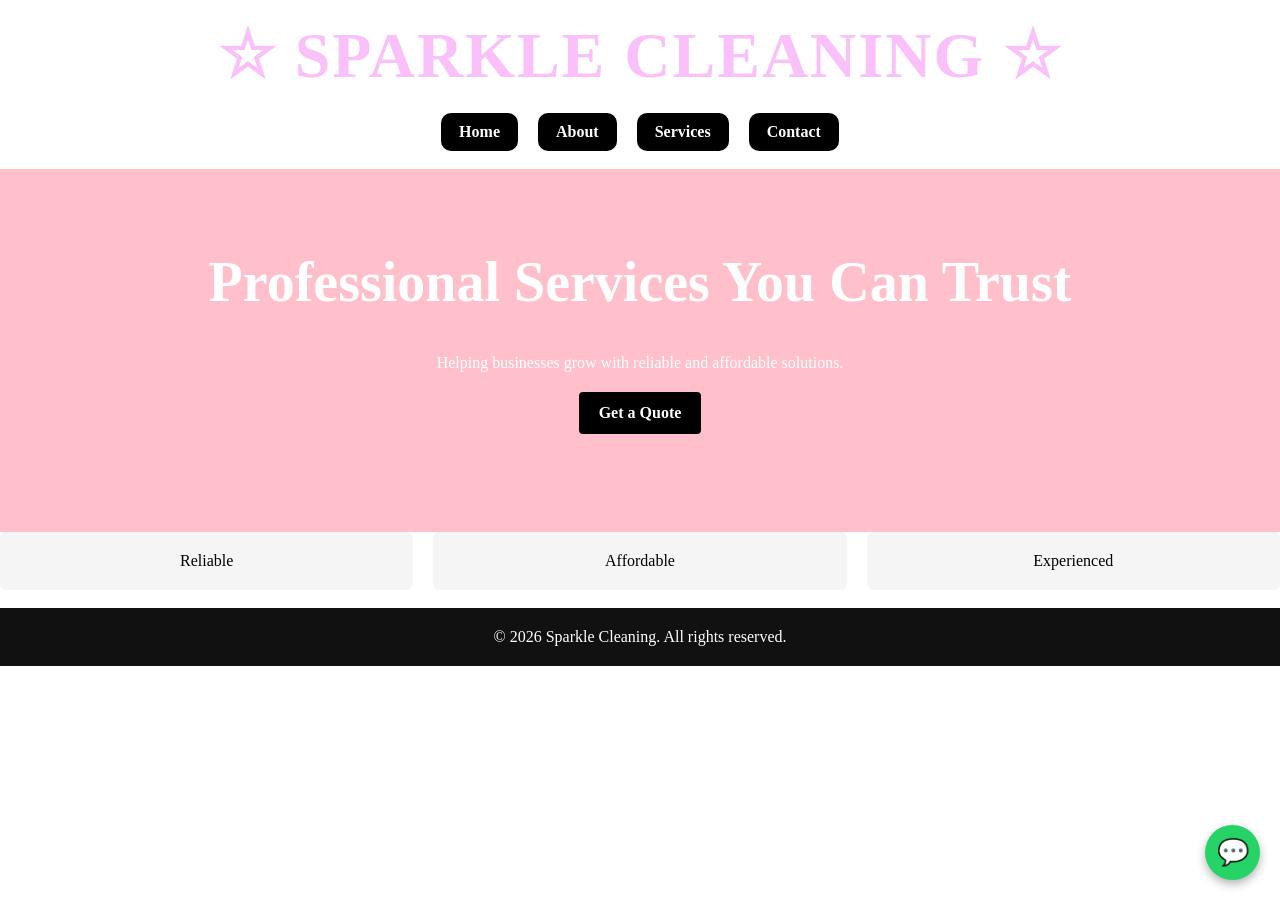
<file: index.html>
<!DOCTYPE html>
<html lang="en">
<head>
    <meta charset="UTF-8">
    <meta name="viewport" content="width=device-width, initial-scale=1.0">
    <title>sparkle cleaning | professional services</title>
    <link rel="stylesheet" href="style.css">
</head>
<body>
<br>
<header class="header">
    <div class="container header-container">
        <h1 class="logo"> &#9734; SPARKLE CLEANING &#9734; </h1>

        <nav class="nav"class="btn">
            <a href="index.html" class="nav-card">Home</a>
            <a href="about.html" class="nav-card">About</a>
            <a href="services.html" class="nav-card">Services</a>
            <a href="contact.html" class="nav-card">Contact</a>
        </nav>
    </div>
</header>
<br>
<section class="hero">
    <div class="container">
        <h2>Professional Services You Can Trust</h2><br>
        <p>Helping businesses grow with reliable and affordable solutions.</p>
        <a href="contact.html" class="btn">Get a Quote</a>
    </div><br>
</section>

<section class="features">
    <div class="container">
        <div class="card">Reliable</div>
        <div class="card">Affordable</div>
        <div class="card">Experienced</div>
    </div><br>
</section>

<a href="https://wa.me/27812345678" 
   class="whatsapp-float" 
   target="_blank">
   💬
</a>

</body>

<footer class="footer">
    <p>&copy; 2026 Sparkle Cleaning. All rights reserved.</p>
</footer>


</html>
</file>
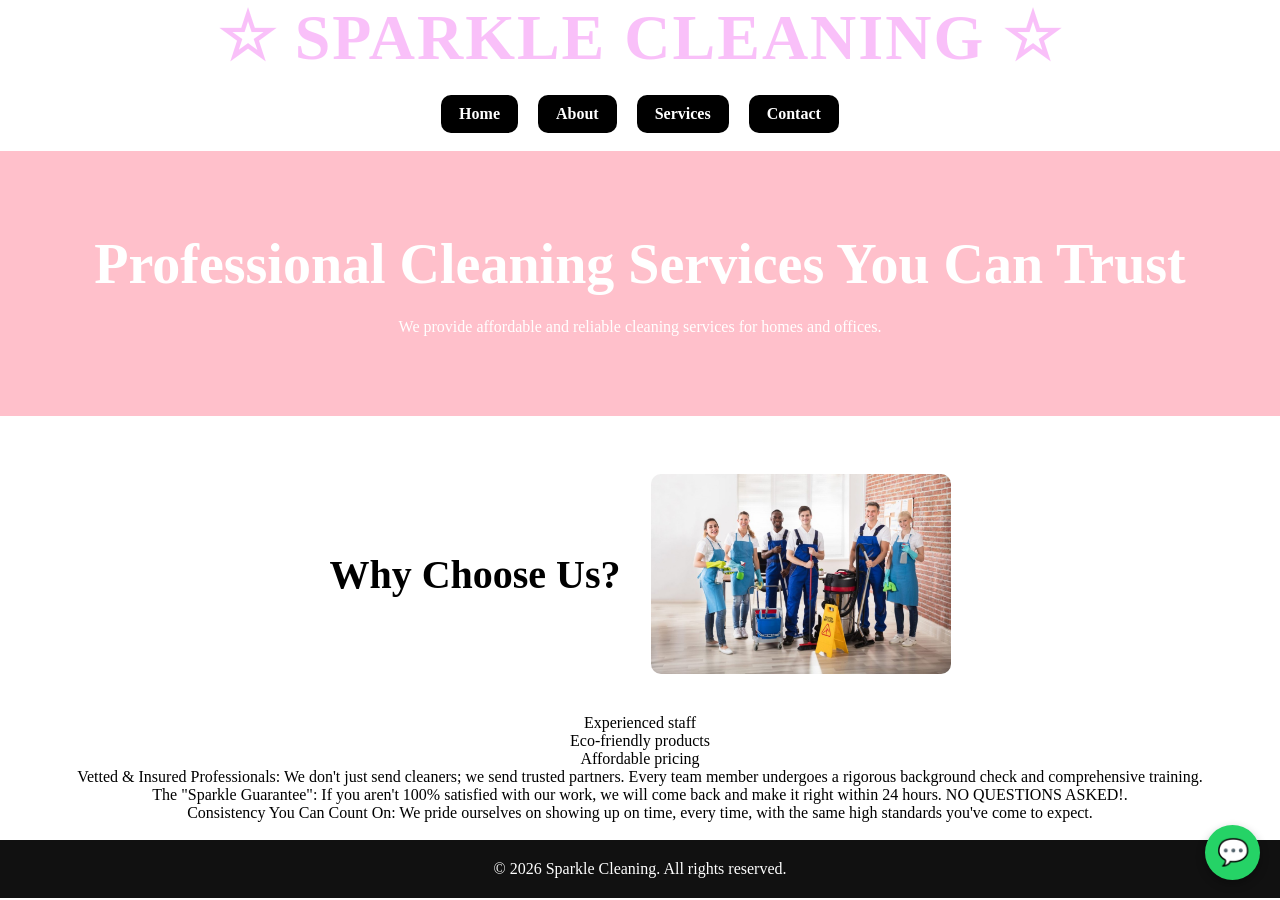
<file: about.html>
<!DOCTYPE html>
<html>

<head>
    <meta charset="UTF-8">
    <meta name="viewport" content="width=device-width, initial-scale=1.0">
    <title>sparkle cleaning | professional services</title>
    <link rel="stylesheet" href="style.css">
</head>

<body>
    <header class="header">
    <div class="container header-container">
        <h1 class="logo">&#9734; SPARKLE CLEANING &#9734;</h1>

        <nav class="nav"class="btn">
            <a href="index.html" class="nav-card">Home</a>
            <a href="about.html" class="nav-card">About</a>
            <a href="services.html" class="nav-card">Services</a>
            <a href="contact.html" class="nav-card">Contact</a>
        </nav>
    </div>
</header>
<br>

<section class="hero">
    <div class="container">
    <h2>Professional Cleaning Services You Can Trust</h2>
    <p>We provide affordable and reliable cleaning services for homes and offices.</p>
    </div>
    </section>
    <br>
    
    <section class="why-choose-us">
    <div class="why-container">
    <h2>Why Choose Us?</h2>
    <img src="cleaners.jpg" alt="Cleaning service" class="hero-image">
    </div>
    </section>


    <ul>
        <li>Experienced staff </li>
        <li>Eco-friendly products</li>
        <li>Affordable pricing</li>
    </ul>

    <p>Vetted & Insured Professionals: We don't just send cleaners; we send trusted partners. 
        Every team member undergoes a rigorous background check and 
        comprehensive training.
    <br>
    The "Sparkle Guarantee": If you aren't 100% satisfied with our work, 
    we will come back and make it right within 24 hours. 
    NO QUESTIONS ASKED!.
    <br>
    Consistency You Can Count On: We pride ourselves on showing up on 
    time, every time, with the same high standards you've come to expect.
    
    </p>
<a href="https://wa.me/27812345678" 
   class="whatsapp-float" 
   target="_blank">
   💬
</a>


</body>
<br>

<footer class="footer">
    <p>&copy; 2026 Sparkle Cleaning. All rights reserved.</p>
</footer>

</html>
</file>
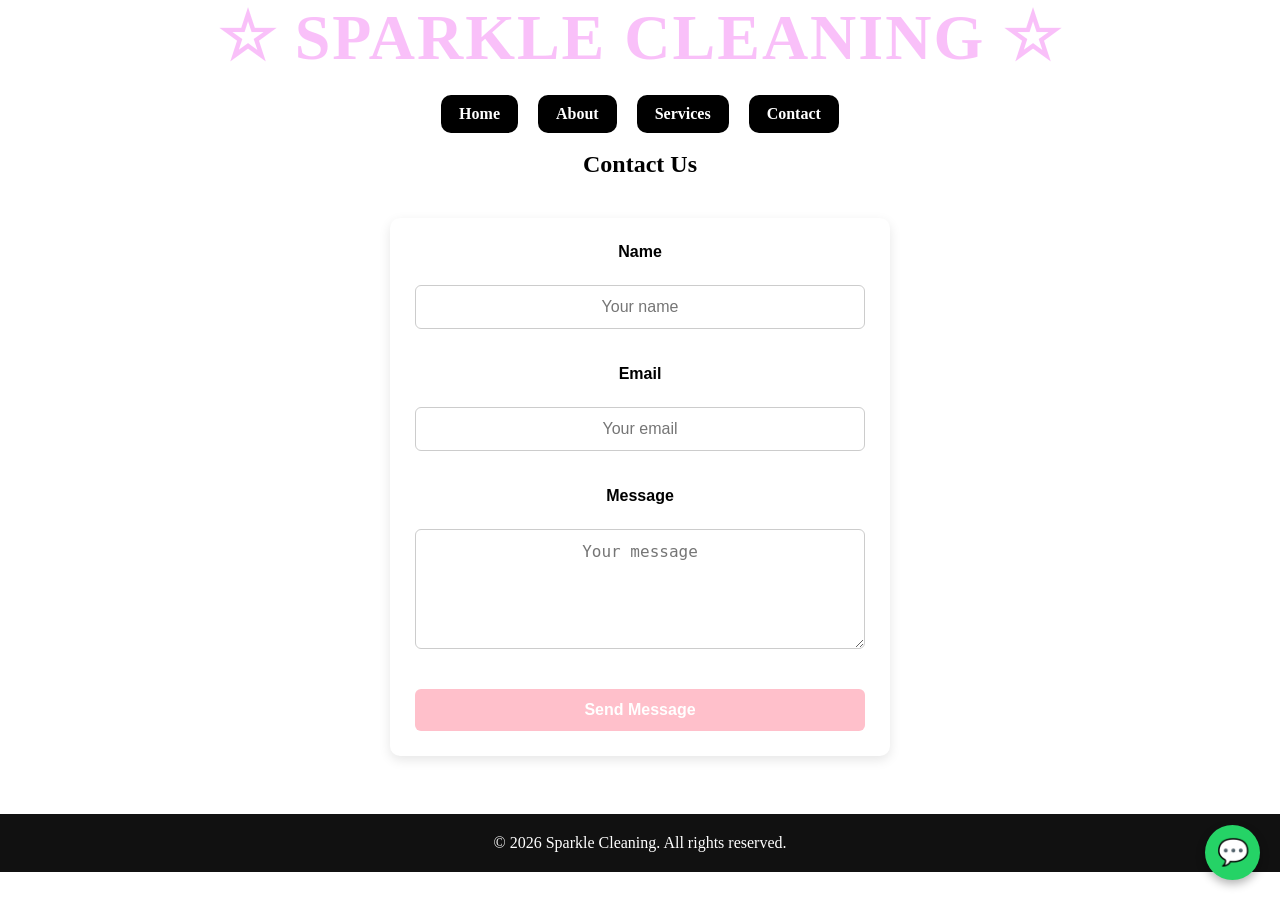
<file: contact.html>
<!DOCTYPE html>
<html>

<head>
    <meta charset="UTF-8">
    <meta name="viewport" content="width=device-width, initial-scale=1.0">
    <title>sparkle cleaning | professional services</title>
    <link rel="stylesheet" href="style.css">
</head>

<body>
        <header class="header">
    <div class="container header-container">
        <h1 class="logo">&#9734; SPARKLE CLEANING &#9734;</h1>

        <nav class="nav"class="btn">
            <a href="index.html" class="nav-card">Home</a>
            <a href="about.html" class="nav-card">About</a>
            <a href="services.html" class="nav-card">Services</a>
            <a href="contact.html" class="nav-card">Contact</a>
        </nav>
    </div>
</header>
<br>

<h2>Contact Us</h2>

<form class="contact-form">
    <label for="name">Name</label><br>
    <input type="text" id="name" placeholder="Your name"><br><br>

    <label>Email</label><br>
    <input type="email"id="email" placeholder="Your email"><br><br>

    <label>Message</label><br>
    <textarea id="message" placeholder="Your message"></textarea><br><br>

    <button type="submit">Send Message</button>
</form>

<a href="https://wa.me/27812345678" 
   class="whatsapp-float" 
   target="_blank">
   💬
</a>

</body>

<br>
<footer class="footer">
    <p>&copy; 2026 Sparkle Cleaning. All rights reserved.</p>
</footer>

</html>
</file>
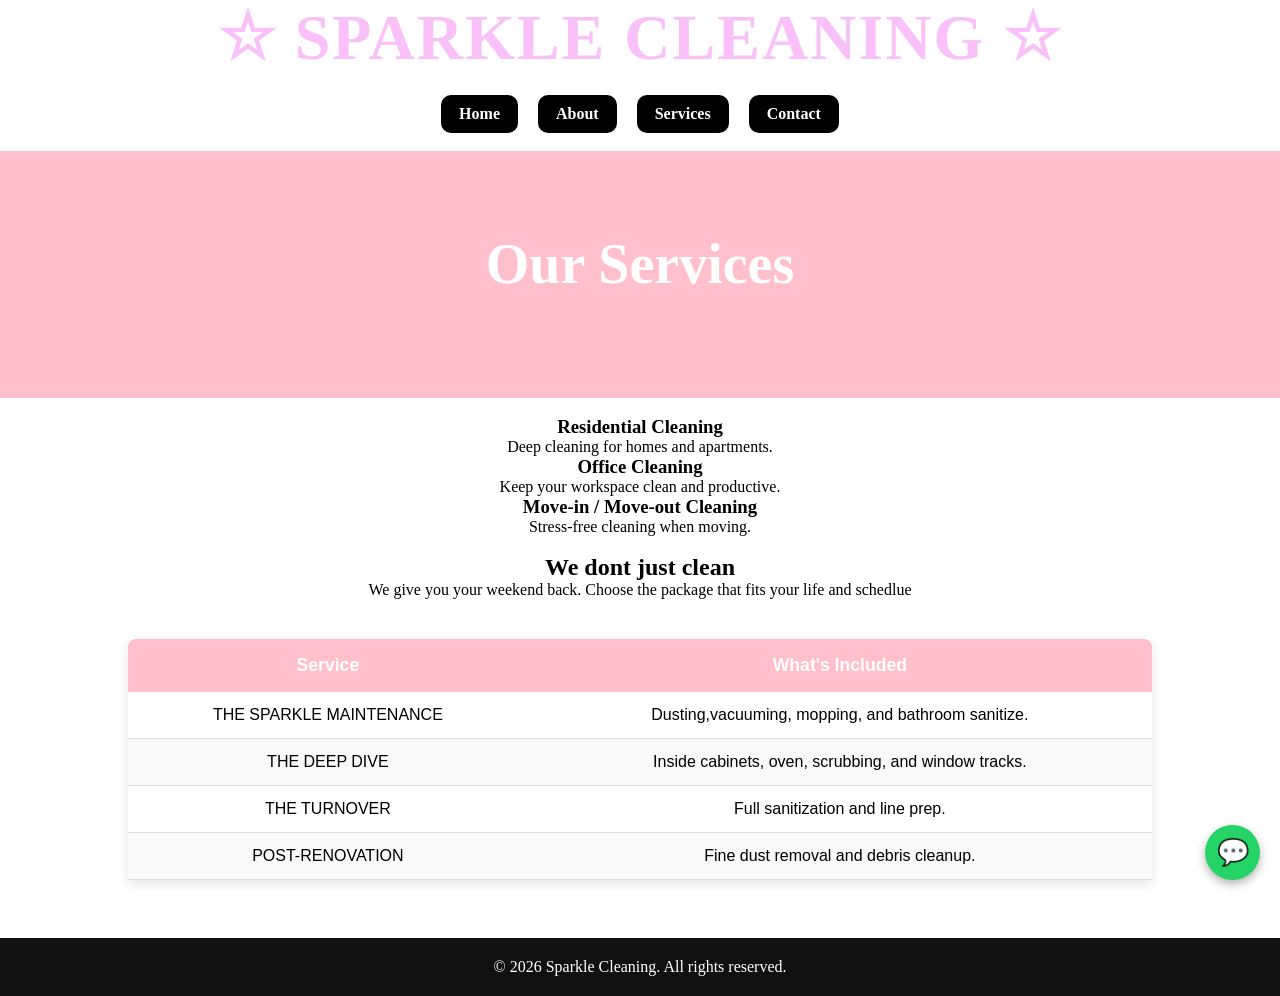
<file: services.html>
<!DOCTYPE html>
<html>

<head>
    <meta charset="UTF-8">
    <meta name="viewport" content="width=device-width, initial-scale=1.0">
    <title>sparkle cleaning | professional services</title>
    <link rel="stylesheet" href="style.css">
</head>

<body>
    <header class="header">
    <div class="container header-container">
        <h1 class="logo">&#9734; SPARKLE CLEANING &#9734;</h1>

        <nav class="nav"class="btn">
            <a href="index.html" class="nav-card">Home</a>
            <a href="about.html" class="nav-card">About</a>
            <a href="services.html" class="nav-card">Services</a>
            <a href="contact.html" class="nav-card">Contact</a>
        </nav>
    </div>
</header>
<br>

<section class="hero">
    <div class="container">
        <h2>Our Services</h2>
    </div>
</section>
<br>


<h3>Residential Cleaning</h3>
<p>Deep cleaning for homes and apartments.</p>

<h3>Office Cleaning</h3>
<p>Keep your workspace clean and productive.</p>

<h3>Move-in / Move-out Cleaning</h3>
<p>Stress-free cleaning when moving.</p>

<br>
<h2>We dont just clean</h2>
<p>We give you your weekend back. Choose the package that fits your life and schedlue</p>

<table class="services-table">
    <thead>
        <tr>
            <th>Service</th>
            <th>What's Included</th>
        </tr>
    </thead>
    <tbody>
        <tr>
            <td>THE SPARKLE MAINTENANCE</td>
            <td>Dusting,vacuuming, mopping, and bathroom sanitize.</td>
        </tr>
        <tr>
            <td>THE DEEP DIVE</td>
            <td>Inside cabinets, oven, scrubbing, and window tracks.</td>
        </tr>
        <tr>
            <td>THE TURNOVER</td>
            <td>Full sanitization and line prep.</td>
        </tr>
        <tr>
            <td>POST-RENOVATION</td>
            <td>Fine dust removal and debris cleanup.</td>
        </tr>
    </tbody>
</table>

<a href="https://wa.me/27812345678" 
   class="whatsapp-float" 
   target="_blank">
   💬
</a>
</body>

<br>
<footer class="footer">
    <p>&copy; 2026 Sparkle Cleaning. All rights reserved.</p>
</footer>

</html>
</file>
<file: style.css>
*{
    margin:0;
    padding:0;
    box-sizing: border-box;
    text-align: center;
}

.logo{
    text-align: center;
    font-size: 4rem;
    font-weight: 800;
    color: rgba(235, 42, 235, 0.296);
    letter-spacing: 2px;
    text-transform: uppercase;
    margin: 0;
}

.hero{
    background: pink;
    color: white;
    text-align: center;
    padding: 80px 20px;
}

.hero h2 {
    font-size: 3.5rem;
    color: white;
    margin-bottom: 20px;
    line-height: 1.2;
    font-family: Tahoma;
}
.hero-image {
    width: 100%;
    max-width: 300px;
    border-radius: 10px;
}

.why-container {
    display: flex;
    align-items: center;      /* vertical alignment */
    justify-content: center;
    gap: 30px;                /* space between heading & image */
    padding: 40px 20px;
}

.why-container h2 {
    font-size: 2.5rem;
}

.why-image {
    width: 300px;
    max-width: 100%;
    border-radius: 10px;
}


.header .container, 
.features .container {
    display: flex;
    gap: 20px;
    align-content: center;
}

.header-container{
    display:flex;
    flex-direction: column;
    align-items: center;
    gap: 15px;
}

.nav{
    display: flex;
    gap: 20px;
    justify-content: center;
}

.nav-card {
    padding: 10px 18px;
    background: black;
    border-radius: 10px;
    text-decoration: none;
    color: white;
    font-weight: 600;
    transition: 0.3s;
}

.nav-card:hover {
    background: pink;
    color: white;
}

.card{
    flex: 1;
    background: #f5f5f5;
    padding: 20px;
    text-align: center;
    border-radius: 6px;
}

.btn {
    display: inline-block;
  margin-top: 20px;
  padding: 12px 20px;
  background: #000000;
  color: white;
  text-decoration: none;
  font-weight: bold;
  border-radius: 4px;
}

.services-table {
    width: 80%;
    margin: 40px auto;
    border-collapse: collapse;
    font-family: Arial, sans-serif;
    box-shadow: 0 4px 10px rgba(0, 0, 0, 0.1);
}

/* Headings */
.services-table th {
    background-color: pink;
    color: white;
    padding: 16px;
    font-size: 1.1rem;
    text-align: center;
}

/* Table cells */
.services-table td {
    padding: 14px 16px;
    border-bottom: 1px solid #ddd;
    font-size: 1rem;
}

/* Zebra striping */
.services-table tbody tr:nth-child(even) {
    background-color: #f9f9f9;
}

/* Hover effect */
.services-table tbody tr:hover {
    background-color: #ffe6ef;
}

/* Rounded corners */
.services-table th:first-child {
    border-top-left-radius: 8px;
}

.services-table th:last-child {
    border-top-right-radius: 8px;
}

.contact-form {
    max-width: 500px;
    margin: 40px auto;
    padding: 25px;
    background: #fff;
    border-radius: 10px;
    box-shadow: 0 4px 12px rgba(0, 0, 0, 0.1);
    font-family: Arial, sans-serif;
}

.contact-form label {
    display: block;
    margin-bottom: 6px;
    font-weight: 600;
}

.contact-form input,
.contact-form textarea {
    width: 100%;
    padding: 12px;
    margin-bottom: 18px;
    border: 1px solid #ccc;
    border-radius: 6px;
    font-size: 1rem;
}

.contact-form textarea {
    min-height: 120px;
    resize: vertical;
}

.contact-form button {
    width: 100%;
    padding: 12px;
    background: pink;
    border: none;
    border-radius: 6px;
    font-size: 1rem;
    font-weight: bold;
    color: white;
    cursor: pointer;
    transition: 0.3s;
}

.contact-form button:hover {
    background: hotpink;
}

.whatsapp-float {
    position: fixed;
    bottom: 20px;
    right: 20px;
    width: 55px;
    height: 55px;
    background: #25D366;
    color: white;
    font-size: 26px;
    border-radius: 50%;
    display: flex;
    align-items: center;
    justify-content: center;
    text-decoration: none;
    box-shadow: 0 4px 10px rgba(0, 0, 0, 0.3);
    z-index: 1000;
}

.whatsapp-float:hover {
    background: #1ebe5d;
}




footer {
  text-align: center;
  padding: 20px;
  background: #111;
  color: white;
}



@media (max-width: 768px) {

  /* Logo */
  .logo {
    font-size: 2rem;
  }

  /* Hero text */
  .hero {
    padding: 50px 15px;
  }

  .hero h2 {
    font-size: 2.2rem;
  }

  /* Stack nav cards vertically */
  .nav {
    flex-direction: column;
    gap: 12px;
  }

  .nav-card {
    width: 100%;
    max-width: 220px;
  }

  /* Stack feature cards */
  .features .container {
    flex-direction: column;
  }

  .card {
    width: 100%;
  }

  /* Table responsiveness */
  .services-table {
    width: 95%;
    font-size: 0.95rem;
  }

  .services-table th,
  .services-table td {
    padding: 10px;
  }

  .why-container {
        flex-direction: column;
        text-align: center;
    }

    .why-container h2 {
        font-size: 2rem;
    }

    .why-image {
        width: 90%;
    }

  /* Contact form spacing */
  .contact-form {
    margin: 20px;
    padding: 20px;
  }

  /* WhatsApp button slightly smaller */
  .whatsapp-float {
    width: 48px;
    height: 48px;
    font-size: 22px;
    bottom: 15px;
    right: 15px;
  }
}
</file>
